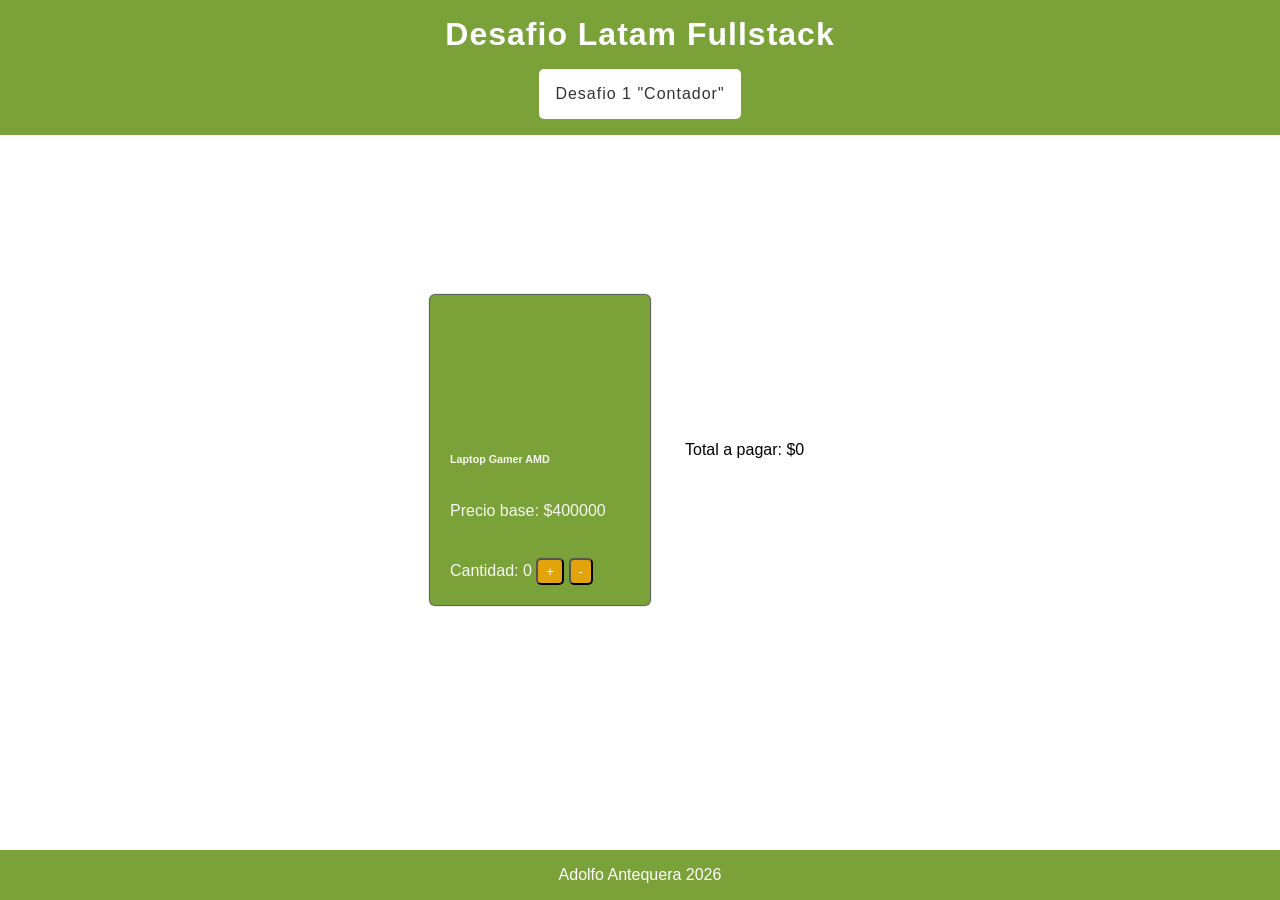
<file: index.html>
<!DOCTYPE html>
<html lang="es">

<head>
    <meta charset="UTF-8">
    <meta http-equiv="X-UA-Compatible" content="IE=edge">
    <meta name="viewport" content="width=device-width, initial-scale=1.0">
    <title>Desafío 1 - JavaScript</title>
    <link rel="stylesheet" href="assets/css/estilos.css">
</head>

<body>
    <header>
        <h1>Desafio Latam Fullstack </h1>
        <p>Desafio 1 "Contador"</p>
    </header>

    <section>
        <div class="card">
            <div class="img-card"></div>
              <h6>Laptop Gamer AMD</h6>
              <p>Precio base: $<span class="precio-inicial"></span> </p>
        
              <p>Cantidad:
                <span class="cantidad">0</span>
                <button onclick="sumar()"
                >+</button>
                <button onclick="resta()"
                >-</button>
              </p>
            </div>

        </div>
    </section>

    <div class="total-section">
        <p>Total a pagar: $<span class="valor-total"></span> </p>
    </div>

    <footer>
        <p>Adolfo Antequera 2026</p>
    </footer>

    <script src="index.js">
      

    </script>
</body>
</html>
</file>
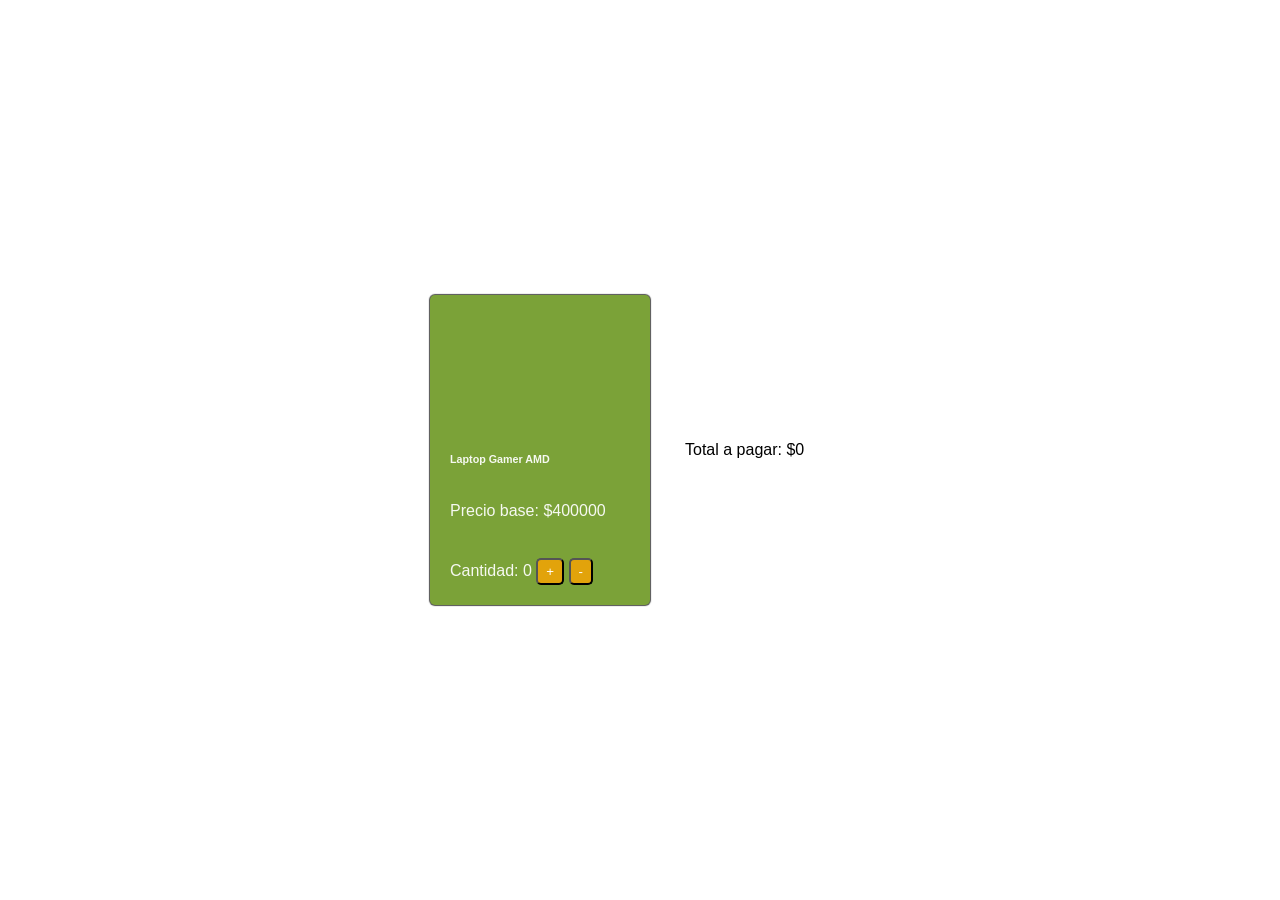
<file: base.html>
<!DOCTYPE html>
<html lang="en">

<head>
    <meta charset="UTF-8">
    <meta http-equiv="X-UA-Compatible" content="IE=edge">
    <meta name="viewport" content="width=device-width, initial-scale=1.0">
    <title>Desafío 1 - JavaScript</title>
    <link rel="stylesheet" href="estilos.css">
</head>

<body>

    <section>
        <div class="card">
            <div class="img-card"></div>
              <h6>Laptop Gamer AMD</h6>
              <p>Precio base: $<span class="precio-inicial"></span> </p>
        
              <p>Cantidad:
                <span class="cantidad">0</span>
                <button onclick="sumar()"
                >+</button>
                <button onclick="resta()"
                >-</button>
              </p>
            </div>

        </div>
    </section>

    <div class="total-section">
        <p>Total a pagar: $<span class="valor-total"></span> </p>
    </div>

    <script src="index.js">
      

    </script>
</body>
</html>
</file>
<file: assets/css/estilos.css>
* {
  margin: 0;
}

body {
  width: 100vw;
  height: 100vh;
  display: flex;
  justify-content: center;
  align-items: center;
  font-family: sans-serif;
}
header {
  position: absolute;
  top: 0;
  width: 100%;
  padding: 1em;
  text-align: center;
  color: white;
  background-color: #7ba238;
  letter-spacing: 1px;
  font-weight: 100;
  display: flex;
  flex-direction: column;
  justify-content: center;
  align-items: center;
  gap: 1em;
}
header p {
  padding: 1em;
  border-radius: 5px;
  color: #333;
  background-color: white;
}

.card {
  color: rgba(255, 255, 255, 0.931);
  width: 180px;
  height: 270px;
  border-radius: 5px;
  box-shadow: 0px 0px 1px 1px rgba(0, 0, 0, 0.692);
  background: #7ba238;
  padding: 20px;
  display: flex;
  flex-direction: column;
  justify-content: space-between;
}

.card .img-card {
  height: 100px;
  background-image: url("https://www.amd.com/content/dam/amd/en/images/products/laptops/2648997-advantage-premium-laptop.jpg");
  background-size: cover;
  background-repeat: no-repeat;
  background-position: center;
}

.card input {
  width: 80%;
  border-radius: 5px;
  border: none;
  padding: 3px 10px;
}

.card button {
  background: #e2a30b;
  color: white;
  border-radius: 5px;
  padding: 4px 8px;
}

.total-section {
  width: 200px;
  padding: 35px;
  box-sizing: border-box;
}

.total-section .color {
  display: flex;
}

.total-section .color div {
  margin-left: 10px;
  width: 20px;
  height: 20px;
  background-color: black;
  border-radius: 50%;
  border: solid 1px;
}
footer {
  position: absolute;
  bottom: 0;
  /* left: 0; */
  width: 100%;
  text-align: center;
  padding: 1em;
  color: white;
  background-color: #7ba238;
}
</file>
<file: estilos.css>
* {
  margin: 0;
}

body {
  width: 100vw;
  height: 100vh;
  display: flex;
  justify-content: center;
  align-items: center;
  font-family: sans-serif;
}

.card {
  color: rgba(255, 255, 255, 0.931);
  width: 180px;
  height: 270px;
  border-radius: 5px;
  box-shadow: 0px 0px 1px 1px rgba(0, 0, 0, 0.692);
  background: #7ba238;
  padding: 20px;
  display: flex;
  flex-direction: column;
  justify-content: space-between;
}

.card .img-card {
  height: 100px;
  background-image: url("https://www.amd.com/content/dam/amd/en/images/products/laptops/2648997-advantage-premium-laptop.jpg");
  background-size: cover;
  background-repeat: no-repeat;
  background-position: center;
}

.card input {
  width: 80%;
  border-radius: 5px;
  border: none;
  padding: 3px 10px;
}

.card button {
  background: #e2a30b;
  color: white;
  border-radius: 5px;
  padding: 4px 8px;
}

.total-section {
  width: 200px;
  padding: 35px;
  box-sizing: border-box;
}

.total-section .color {
  display: flex;
}

.total-section .color div {
  margin-left: 10px;
  width: 20px;
  height: 20px;
  background-color: black;
  border-radius: 50%;
  border: solid 1px;
}
</file>
